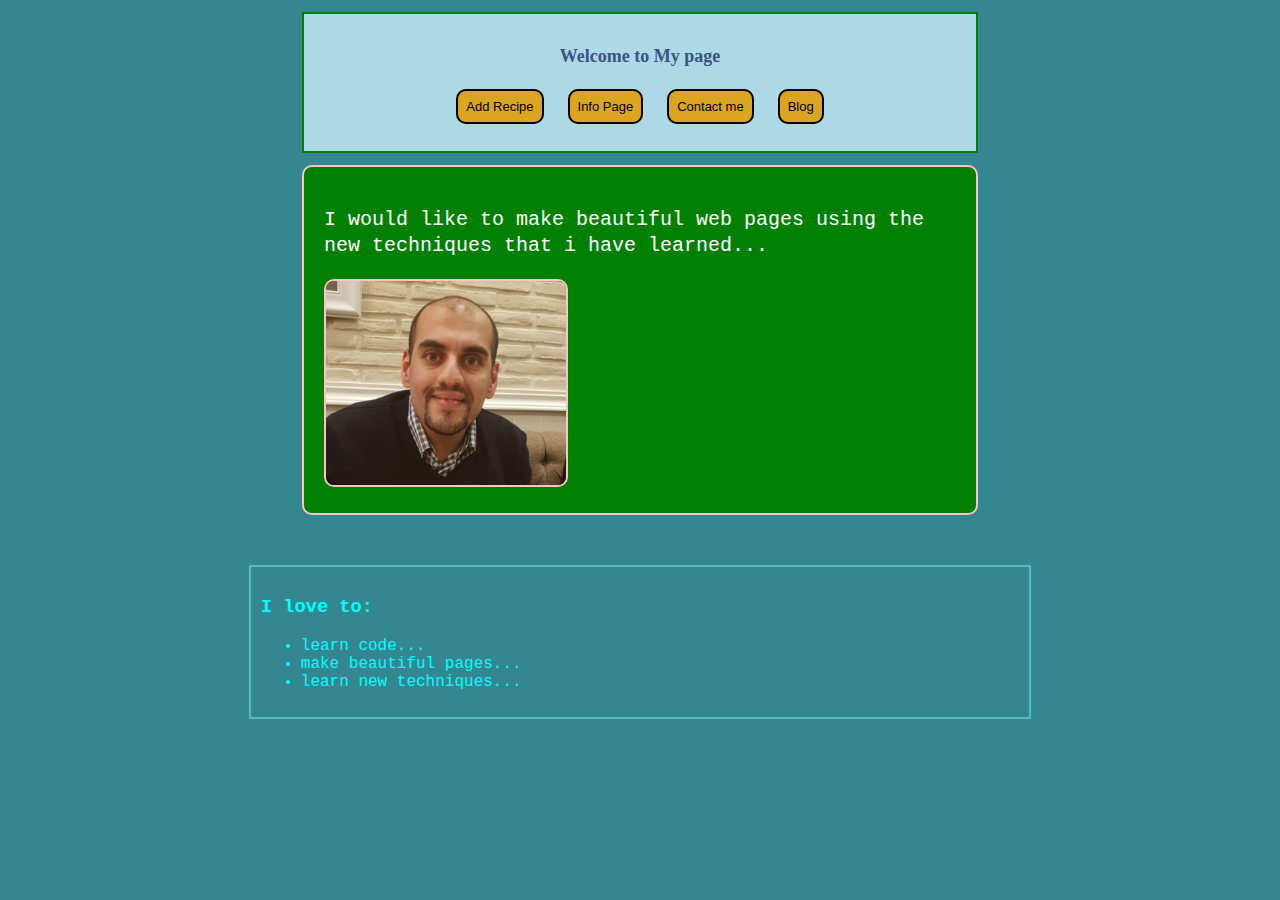
<file: index.html>
<!DOCTYPE html>
<html lang="en">

<head>
    <meta charset="UTF-8">
    <meta http-equiv="X-UA-Compatible" content="IE=edge">
    <meta name="viewport" content="width=device-width, initial-scale=1.0">
    <title>My page</title>
    <link rel="stylesheet" href="style.css">
</head>

<body>
    <header>
        <nav>
            <h1 class="heading">Welcome to My page</h1>
            <ul class="horizontaal">
                <li>
                    <a class="link-to-second-page" href="add_recipe.html">Add Recipe</a>
                </li>
                <li>
                    <a class="link-to-second-page" href="about_me.html" target="_blank">Info Page</a>
                </li>
                <li>
                    <a class="link-to-second-page" href="contact.html">Contact me</a>
                </li>
                <li>
                    <a class="link-to-second-page" href="blog.html">Blog</a>
                </li>

            </ul>
        </nav>
    </header>
    <main class="main-part">
        <p>I would like to make beautiful web pages using the new techniques that i have learned...</p>
        <img class="img-one" src="images/image.jpeg" alt="flower">
    </main>
    <footer class="footer">
        <h3>I love to:</h3>
        <ul>
            <li>learn code...</li>
            <li>make beautiful pages...</li>
            <li>learn new techniques...</li>
        </ul>
    </footer>
</body>

</html>
</file>
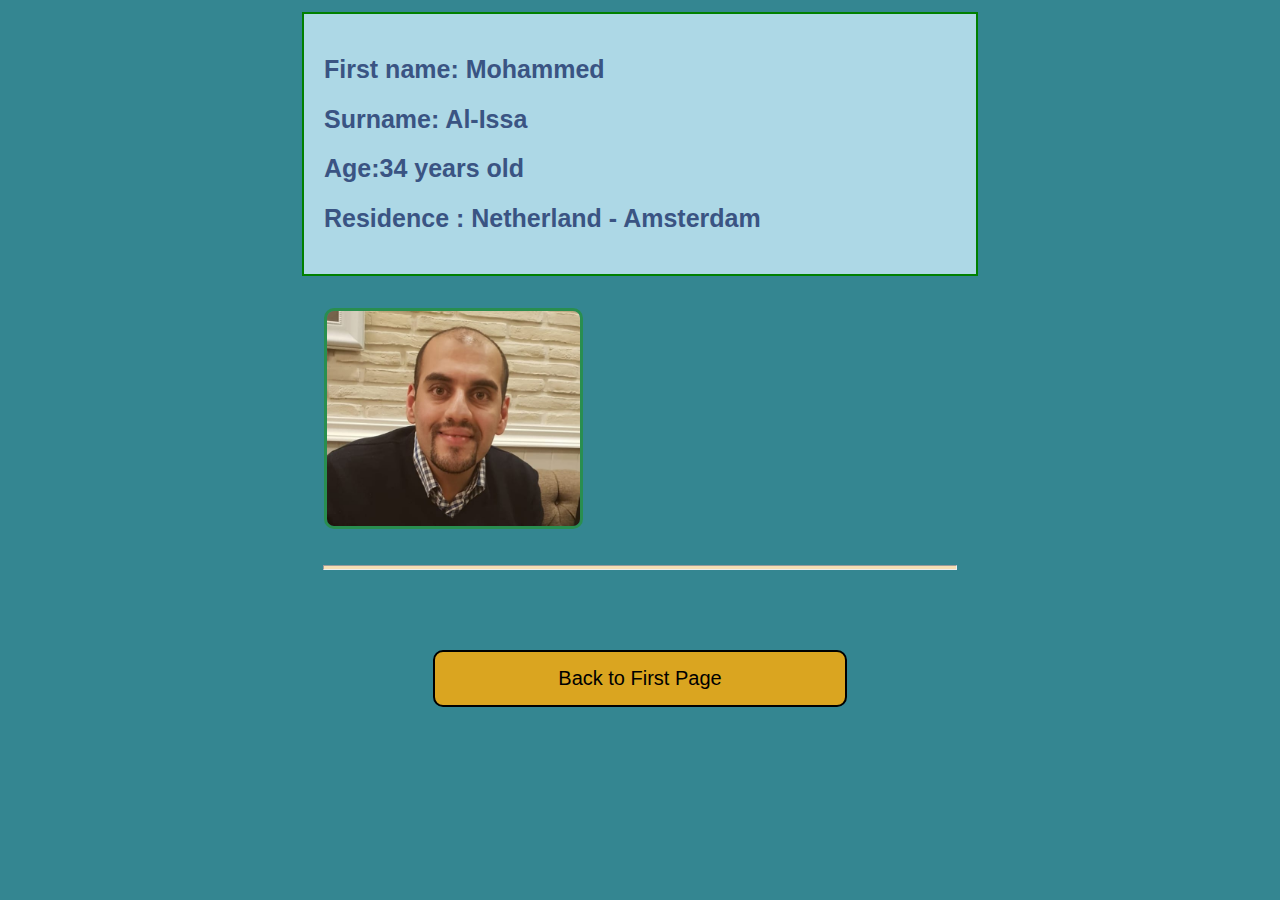
<file: about_me.html>
<!DOCTYPE html>
<html lang="en">
<head>
    <meta charset="UTF-8">
    <meta http-equiv="X-UA-Compatible" content="IE=edge">
    <meta name="viewport" content="width=device-width, initial-scale=1.0">
    <link rel="stylesheet" href="style.css">
    <title>About me</title>
</head>
<body>
    <header>
        <h2>First name: Mohammed</h2>
        <h2>Surname: Al-Issa</h2>
        <h2>Age:34 years old</h2>
        <h2>Residence : Netherland - Amsterdam</h2>
    </header>
    
    <main>
        <img class="img-page-contact-me" src="images/image.jpeg" alt="">
    </main>
    <hr class="line">
    <footer>
        <a class="link-to-first-page" href="index.html">Back to First Page</a>
    </footer>
</body>
</html>
</file>
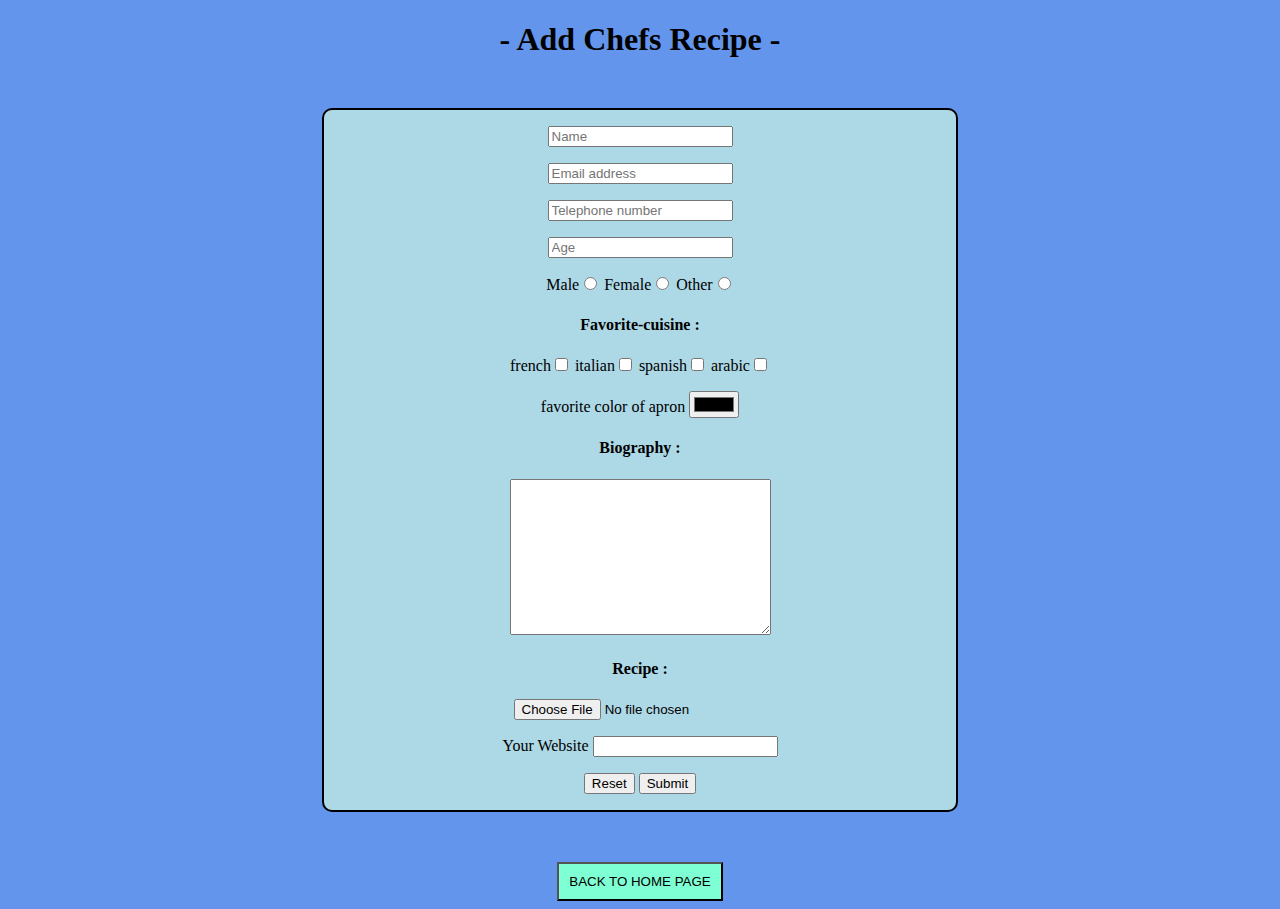
<file: add_recipe.html>
<!DOCTYPE html>
<html lang="en">
<head>
    <meta charset="UTF-8">
    <meta http-equiv="X-UA-Compatible" content="IE=edge">
    <meta name="viewport" content="width=device-width, initial-scale=1.0">
    <title>My page</title>
    <link rel="stylesheet" href="styles.css">
</head>
<body>
  <header>
    <h1 class="Add-Chefs-Recipe">- Add  Chefs  Recipe -</h1>
  </header>
   <form name="contact" method="POST" data-netlify="true">
       <p>
        <input type="text" placeholder="Name" name="Chef-Name">
       </p>

       <p>
        <input type="email" placeholder="Email address" name="Chef-Email">
       </p>

       <p>
        <input type="tel" placeholder="Telephone number" name="Chef-Telephone">
       </p>

       <p>
         <input type="number" placeholder="Age" name="Chef-Age">
       </p>

       <p>
        <label>Male</label><input type="radio"  name="gender" value="Male">
        <label>Female</label><input  type="radio" name="gender" value="female">
        <label>Other</label><input type="radio" name="gender" value="other">
      </p>

      <p>
          <h4>Favorite-cuisine :</h4>
         <label>french</label><input  type="checkbox" name="favorite cuisine" value="french">
         <label>italian</label><input  type="checkbox" name="favorite cuisine" value="italian">
         <label>spanish</label><input  type="checkbox" name="favorite cuisine" value="spanish">
         <label>arabic</label><input  type="checkbox" name="favorite cuisine" value="arabic">
      </p>
      <p>
          <label for="favorite-color">favorite color of apron</label> <input type="color" name="favorite-color" id="favorite-color"> 
      </p>
      <p>
          <h4>Biography :</h4>
         <textarea name="Biography" cols="30" rows="10"></textarea>
      </p>
      
      <p>
         <h4>Recipe :</h4> <input type="file" name="recipe-file"  id="recipe">
      </p>

      <p>
          <label for="chef-website">Your Website</label> <input type="url" name="chef-website" id="chef-website">
      </p>
      <p>
        <input type="reset" value="Reset">
        <input type="submit" value="Submit">
      </p>
   </form>
   <button class="button-down"><a class="link-back" href="index.html">BACK TO HOME PAGE</a></button>
</body>
</html>
</file>
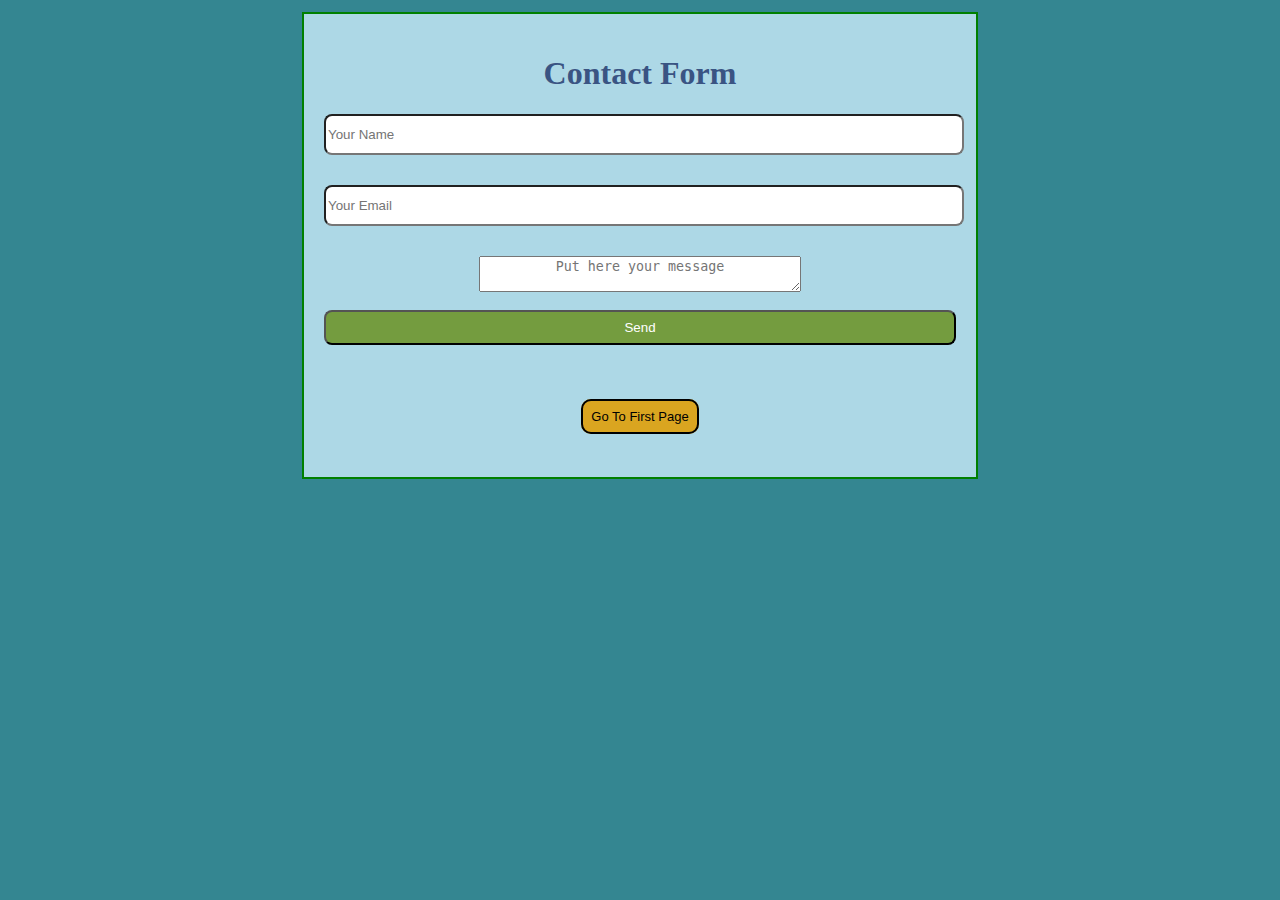
<file: contact.html>
<!DOCTYPE html>
<html lang="en">
<head>
    <meta charset="UTF-8">
    <meta http-equiv="X-UA-Compatible" content="IE=edge">
    <meta name="viewport" content="width=device-width, initial-scale=1.0">
    <link rel="stylesheet" href="style.css">
    <title>Document</title>
</head>
<body>
<header>
    <h1>Contact Form</h1>
    <form name="contact" method="POST" data-netlify="true" class="form">
        <input type="text" placeholder="Your Name" name="User-Name"><br>
        <input type="email" placeholder="Your Email" name="User-Email"><br>
        <textarea name="message" id="" placeholder="Put here your message"></textarea><br>
        <input class="submitbutton" type="submit" value="Send" /><br>

    </form>
    <main class="center">
            <a class="link-to-second-page" href="index.html">Go To First Page</a>

    </main>
</header>
</body>
</html>
</file>
<file: style.css>
body {
  background-color: bisque;
}

header {
  border: 2px solid green;
  background-color: lightblue;
}

.main-part {
  border: 5px dotted black;
  color: white;
  font-size: 20px;
  background-color: brown;
  font-family: "Courier New", Courier, monospace;
}
a {
  color: black;
}
header,
main {
  margin-bottom: 10px;
  padding: 20px;

  width: 50%;
  margin: 12px auto;
}

.horizontaal li {
  display: inline;
}
.horizontaal {
  text-align: center;
  margin-top: 30px;
}
h1 {
  text-align: center;
}

main img {
  border: 3px solid rgba(38, 145, 56, 0.747);
  border-radius: 10px;
}
.footer {
  width: 60%;
  margin: 50px auto;
  border: 2px solid rgb(89, 184, 184);
  padding: 10px;
  font-family: "Courier New", Courier, monospace;
}

.img-page-contact-me {
  width: 300px;
}
header h2 {
  font-family: "Trebuchet MS", "Lucida Sans Unicode", "Lucida Grande",
    "Lucida Sans", Arial, sans-serif;
}
@media (min-width: 320px) {
  .img-one {
    width: 50%;
  }
  .horizontaal {
    padding: 0;
  }
  header h2 {
    font-size: 15px;
  }
  .img-page-contact-me {
    width: 50%;
  }
}
.main-part p {
  font-size: 30px;
  line-height: 1.5em;
}

.line {
  width: 50%;
  margin: auto;
  height: 3px;
  background-color: wheat;
}

.link-to-first-page {
  text-decoration: none;
  font-size: 20px;
  display: block;
  text-align: center;
  border: 2px solid black;
  width: 30%;
  margin: 80px auto 0 auto;
  background-color: goldenrod;
  font-family: Verdana, Geneva, Tahoma, sans-serif;
  padding: 15px;
  border-radius: 10px;
}
.link-to-first-page:hover {
  box-shadow: 0 0 10px black;
}

.link-to-second-page {
  text-decoration: none;
  font-size: 20px;

  text-align: center;
  border: 2px solid black;

  background-color: goldenrod;
  font-family: Verdana, Geneva, Tahoma, sans-serif;
  padding: 8px;
  border-radius: 10px;
  font-size: 13px;
}
.link-to-second-page:hover {
  box-shadow: 0 0 10px black;
}

.form input {
  margin-bottom: 30px;
  width: 100%;
  height: 35px;
  border-radius: 8px;
}
.form input[type="submit"] {
  background-color: rgb(116, 156, 63);
  color: white;
}
textarea {
  display: block;
  width: 50%;
  text-align: center;
  margin: 0 auto;
}
.center {
  text-align: center;
}

@media (min-width: 1024px) {
  .horizontaal li a {
    margin: 10px;
  }
  body {
    background-color: rgb(52, 134, 145);
    color: rgb(58, 84, 131);
  }
  .main-part {
    background-color: green;
    border: 2px solid pink;
    border-radius: 10px;
  }
  .main-part p {
    font-size: 20px;
    line-height: 1.3em;
  }
  .main-part img {
    border: 2px solid pink;
  }
  .heading {
    font-size: 18px;
  }
  .footer h3 {
    color: cyan;
  }
  .footer ul li {
    color: cyan;
  }
  .img-one {
    width: 38%;
  }
  header h2 {
    font-size: 25px;
  }
  .img-page-contact-me {
    width: 40%;
  }
}

@media (max-width: 934px) {
  .horizontaal li {
    display: block;
    margin-top: 60px;
  }
}
</file>
<file: styles.css>
body {
  background-color: cornflowerblue;
}
form {
  text-align: center;
  margin: 50px auto;
  border: 2px solid black;
  width: 50%;
  border-radius: 10px;
  background-color: lightblue;
}

.Add-Chefs-Recipe {
  text-align: center;
  color: black;
}

.link-back {
  text-decoration: none;
  color: black;
}

.button-down {
  display: block;
  margin: auto;
  padding: 10px;
  background-color: aquamarine;
}

.button-down:hover {
  background-color: black;
}
.button-down:hover .link-back {
  color: white;
}
</file>
